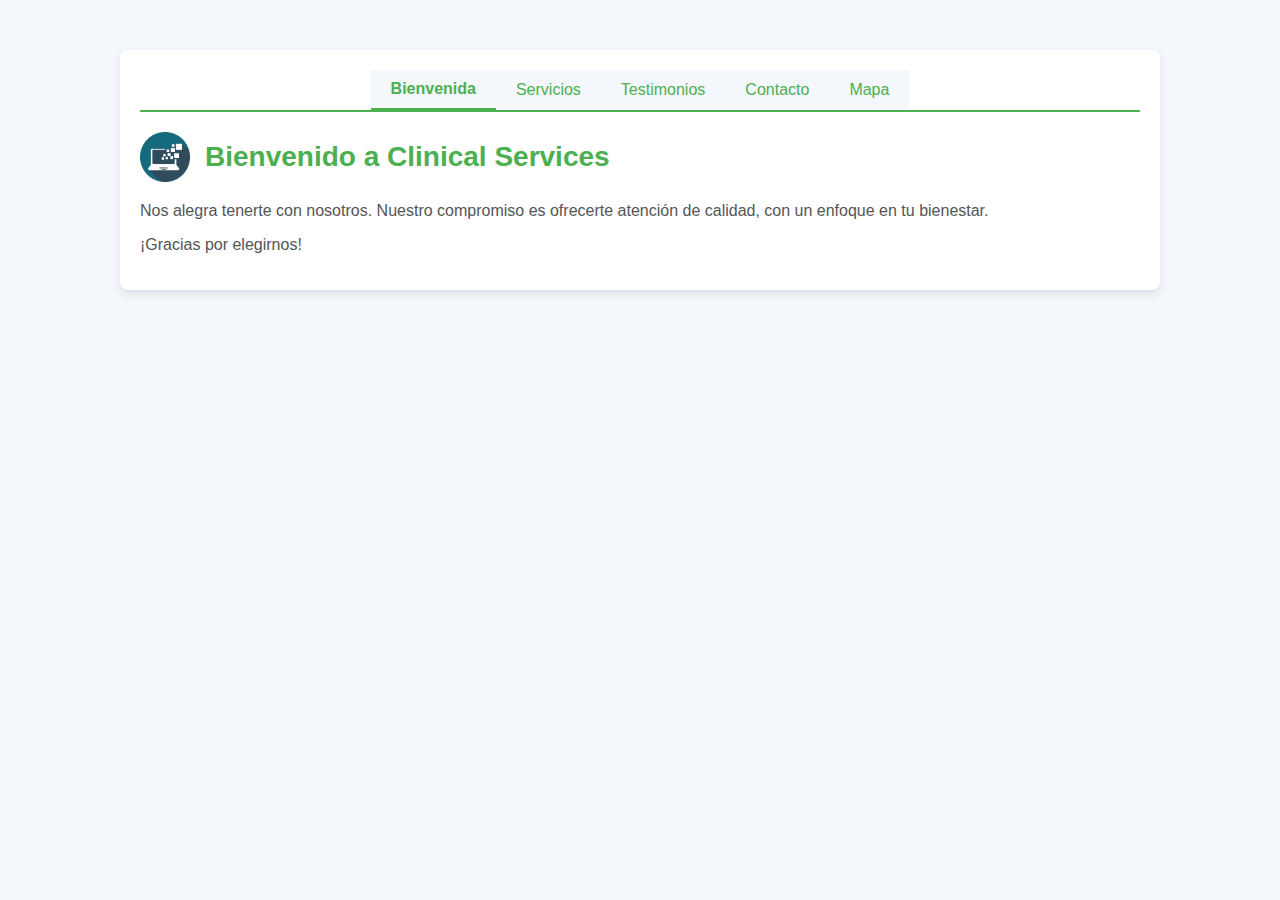
<file: Bienvenida.html>
<!DOCTYPE html>
<html lang="es">
<head>
    <meta charset="UTF-8">
    <meta name="viewport" content="width=device-width, initial-scale=1.0">
    <title>Bienvenido a Clinical Services</title>
    <link rel="stylesheet" href="Css/Bienvenida/Bienvenida.css">
</head>
<body>

    <div class="container">
        <div class="tabs">
            <button class="tab-button active" data-tab="tab1">Bienvenida</button>
            <button class="tab-button" data-tab="tab2">Servicios</button>
            <button class="tab-button" data-tab="tab3">Testimonios</button>
            <button class="tab-button" data-tab="tab4">Contacto</button>
            <button class="tab-button" data-tab="tab5">Mapa</button>
        </div>

        <div id="tab1" class="tab-content active">
            <div class="header-with-logo">
                <img src="Img/Logo-Empresa.png" alt="Logo" class="logo">
                <h2 class="tab-title">Bienvenido a Clinical Services</h2>
            </div>
            <p class="content">Nos alegra tenerte con nosotros. Nuestro compromiso es ofrecerte atención de calidad, con un enfoque en tu bienestar.</p>
            <p class="content">¡Gracias por elegirnos!</p>
        </div>
        
        
        <div id="tab2" class="tab-content">
            <h2 class="tab-title">Registros de Insumos Médicos</h2>
            <ul class="content">
                <li>Registro de implantes quirúrgicos</li>
                <li>Control de insumos médicos</li>
                <li>Inventario de materiales de salud</li>
            </ul>
        </div>
        

        <div id="tab3" class="tab-content">
            <h2 class="tab-title">Lo que dicen nuestros clientes</h2>
            <blockquote class="content">
                "El equipo médico y los implantes proporcionados fueron de la más alta calidad. La atención fue excepcional y me sentí muy seguro durante todo el proceso." 
                <footer>- Carlos Méndez</footer>
            </blockquote>
            <blockquote class="content">
                "Los insumos médicos que adquirimos han mejorado significativamente nuestros procedimientos. El servicio es profesional y confiable." 
                <footer>- Laura Gómez</footer>
            </blockquote>
            <blockquote class="content">
                "Excelente atención en cada fase del proceso, desde la compra de los implantes hasta el seguimiento posterior. Estoy completamente satisfecho." 
                <footer>- Ricardo Fernández</footer>
            </blockquote>
        </div>
        

        <div id="tab4" class="tab-content">
            <h2 class="tab-title">Contáctanos</h2>
            <p class="content">Si tienes alguna consulta, no dudes en contactarnos a <a href="mailto:clinicalservices.css@gmail.com">clinicalservices.css@gmail.com</a></p>
            <div class="social-media">
                <a href="https://www.facebook.com/clinicalservices" target="_blank" class="social-icon">Facebook</a>
                <a href="https://www.instagram.com/clinicalservices" target="_blank" class="social-icon">Instagram</a>
                <a href="https://www.linkedin.com/company/clinicalservices" target="_blank" class="social-icon">LinkedIn</a>
            </div>
        </div>

        <div id="tab5" class="tab-content">
            <h2 class="tab-title">Visítanos</h2>
            <div class="location">
                <iframe src="" width="100%" height="400" frameborder="0" style="border:0;" allowfullscreen="" aria-hidden="false" tabindex="0"></iframe>
            </div>
        </div>
    </div>

    <script src="Script/Bienvenida/Bienvenida.js"></script>
</body>
</html>
</file>
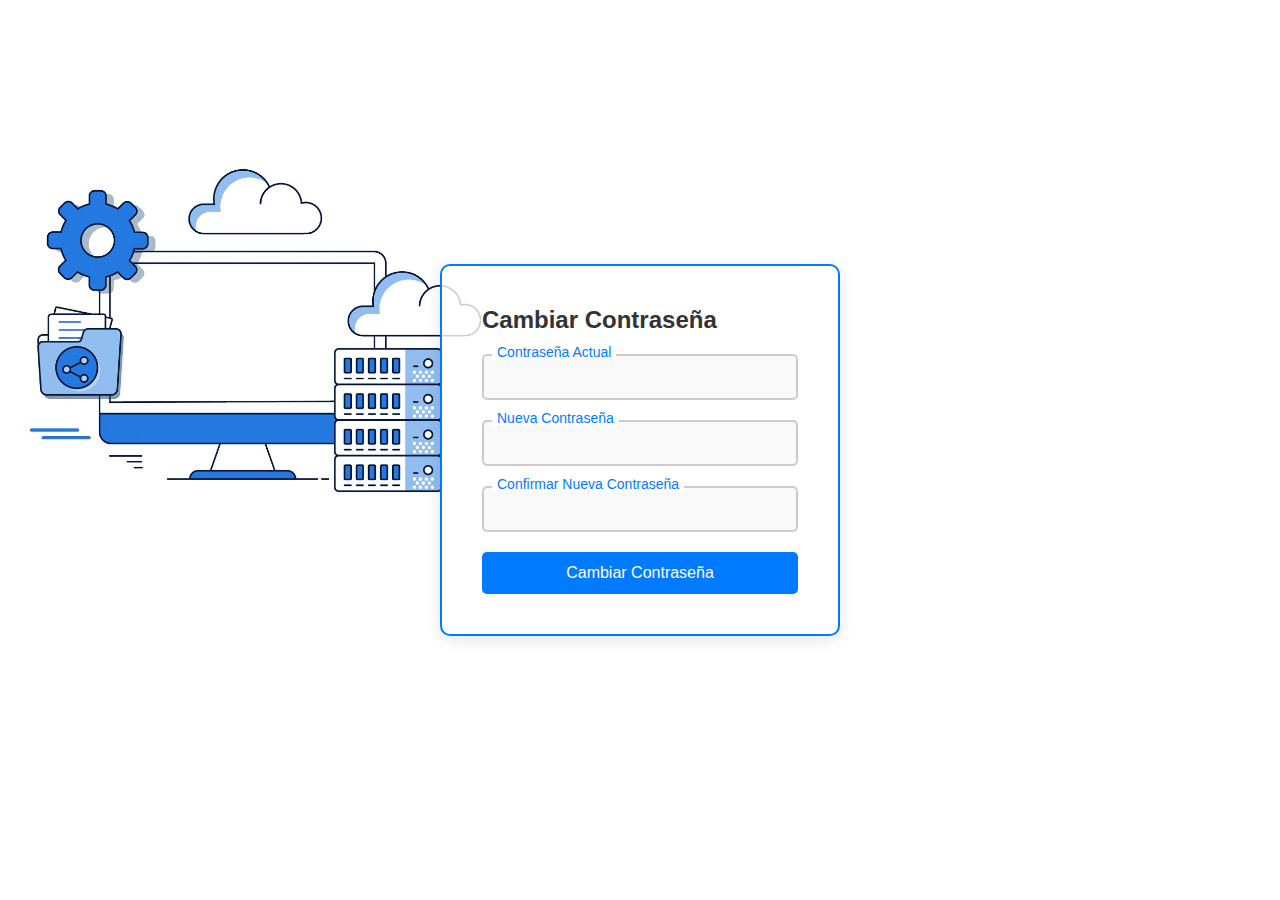
<file: Components/cambiar-Pass.html>
<!DOCTYPE html>
<html lang="es">
<head>
  <meta charset="UTF-8">
  <meta name="viewport" content="width=device-width, initial-scale=1.0">
  <title>Cambiar Contraseña</title>

  <link rel="stylesheet" href="https://cdnjs.cloudflare.com/ajax/libs/font-awesome/6.0.0-beta3/css/all.min.css">
  <link rel="icon" href="data:image/svg+xml,%3Csvg%20xmlns%3D%22http%3A//www.w3.org/2000/svg%22%20width%3D%22100%22%20height%3D%22100%22%3E%3Cpath%20d%3D%22M50%2C0%20C22.385%2C0%200%2C22.385%200%2C50%20C0%2C77.615%2022.385%2C100%2050%2C100%20C77.615%2C100%20100%2C77.615%20100%2C50%20C100%2C22.385%2077.615%2C0%2050%2C0z%22%20fill%3D%22%2333aaff%22%2F%3E%3Cpath%20d%3D%22M41.573%2C33.443%20c-5.564%2C0%20-10.103%2C4.539%20-10.103%2C10.103%20c0%2C5.564%204.539%2C10.103%2010.103%2C10.103%20c5.564%2C0%2010.103%2C-4.539%2010.103%2C-10.103%20c0%2C-5.564%20-4.539%2C-10.103%20-10.103%2C-10.103z%22%20fill%3D%22%23ffffff%22%2F%3E%3C/svg%3E">
  <link rel="stylesheet" href="Css/cambiar-contraseña.css">
</head>
<body>
  <div class="change-password-container">
    <h2>Cambiar Contraseña</h2>
    <form id="change-password-form">
      <div class="input-group">
        <label for="current-password">Contraseña Actual</label>
        <input type="password" id="current-password" name="current-password" required>
      </div>
      <div class="input-group">
        <label for="new-password">Nueva Contraseña</label>
        <input type="password" id="new-password" name="new-password" required>
      </div>
      <div class="input-group">
        <label for="confirm-password">Confirmar Nueva Contraseña</label>
        <input type="password" id="confirm-password" name="confirm-password" required>
      </div>
      <button type="submit" class="login-btn">Cambiar Contraseña</button>
    </form>
    <div class="error-message" id="error-message"></div>
  </div>

</body>
</html>
</file>
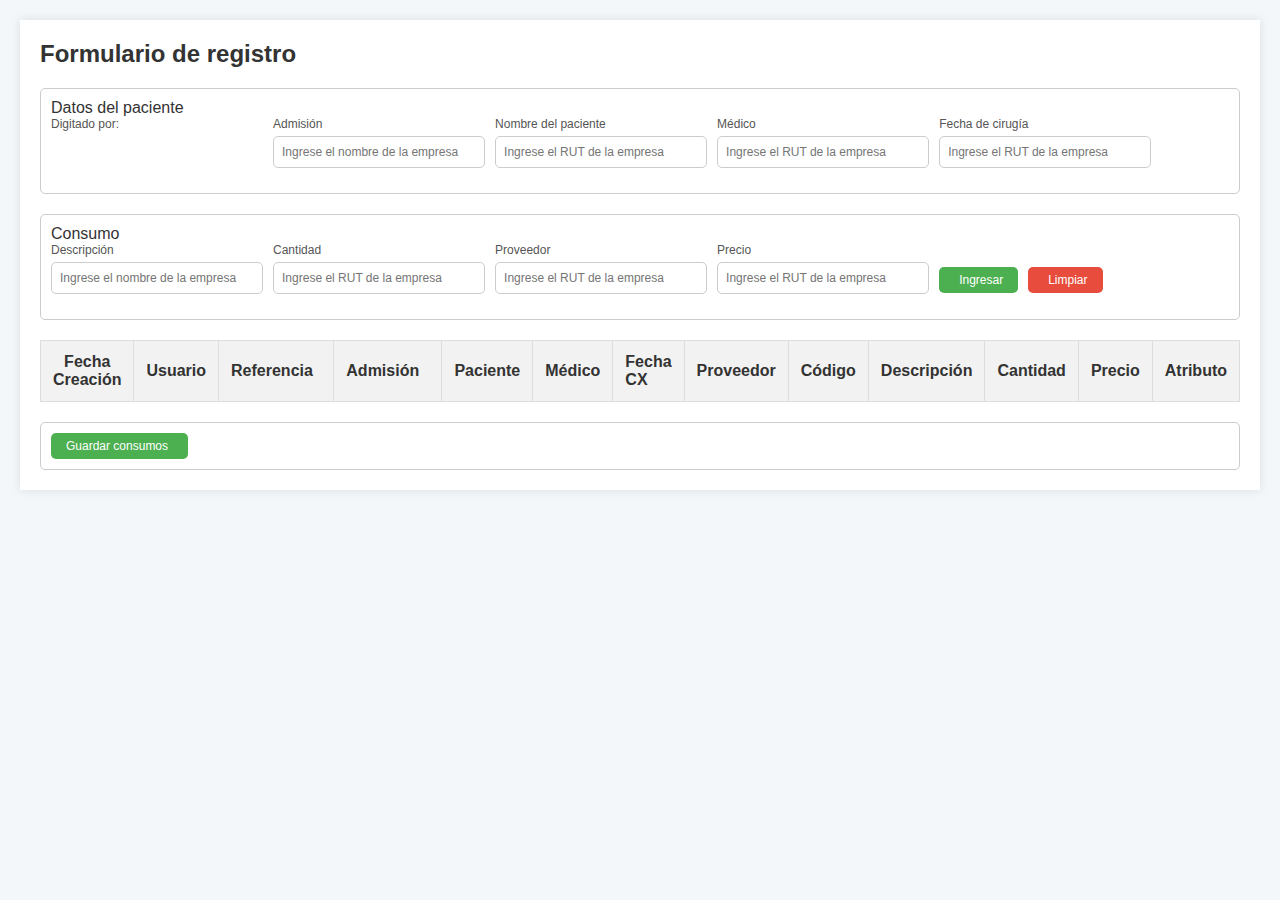
<file: Project-folder/Modulo 2/Ingreso.html>
<!DOCTYPE html>
<html lang="es">
<head>
  <meta charset="UTF-8">
  <meta name="viewport" content="width=device-width, initial-scale=1.0">
  <title>Registro de Pacientes</title>
  <link rel="stylesheet" href="Css/Ingreso/EstiloGeneral.css">
  <link rel="stylesheet" href="Css/Ingreso/Registrar.css">
  <link rel="stylesheet" href="Css/Ingreso/Tabla.css">
  <link rel="stylesheet" href="Css/Ingreso/Download.css">
</head>
<body>

    <div class="container" id="main-container">
        <h2 id="register-title">Formulario de registro</h2>
        <div class="form-registrar-container" id="formRegistrarContainer">
            <p>Datos del paciente</p>

            <div class="form-row-registrar" id="register-row"> 
                <div class="form-group-registrar" id="register-usuario">
                    <label for="registrarUsuario" style="font-size: 12px;">Digitado por:</label>
                    <span id="registrarUsuario" style="font-size: 10px;"></span>
                </div>
                <div class="form-group-registrar" id="register-company">
                    <label for="registrarEmpresas">Admisión</label>
                    <input type="text" id="registrarEmpresas" placeholder="Ingrese el nombre de la empresa" required>
                </div>  
                <div class="form-group-registrar" id="register-rut">
                    <label for="registrarRut">Nombre del paciente</label>
                    <input type="text" id="registrarRut" placeholder="Ingrese el RUT de la empresa" required>
                </div>  
                <div class="form-group-registrar" id="register-rut">
                    <label for="registrarRut">Médico</label>
                    <input type="text" id="registrarRut" placeholder="Ingrese el RUT de la empresa" required>
                </div>  
                <div class="form-group-registrar" id="register-rut">
                    <label for="registrarRut">Fecha de cirugía</label>
                    <input type="text" id="registrarRut" placeholder="Ingrese el RUT de la empresa" required>
                </div> 
            </div> 
        </div>   

        <div class="form-registrar-container" id="formRegistrarContainer">
            <p>Consumo</p>
            <div class="form-row-registrar" id="register-row"> 
                <div class="form-group-registrar" id="register-company">
                    <label for="registrarEmpresas">Descripción</label>
                    <input type="text" id="registrarEmpresas" placeholder="Ingrese el nombre de la empresa" required>
                </div>  
                <div class="form-group-registrar" id="register-rut">
                    <label for="registrarRut">Cantidad</label>
                    <input type="text" id="registrarRut" placeholder="Ingrese el RUT de la empresa" required>
                </div>  
                <div class="form-group-registrar" id="register-rut">
                    <label for="registrarRut">Proveedor</label>
                    <input type="text" id="registrarRut" placeholder="Ingrese el RUT de la empresa" required>
                </div>  
                <div class="form-group-registrar" id="register-rut">
                    <label for="registrarRut">Precio</label>
                    <input type="text" id="registrarRut" placeholder="Ingrese el RUT de la empresa" required>
                </div> 

                <div class="form-group-registrar" id="register-buttons">
                    <div class="bttn-container-registrar" id="register-button-container">
                        <button type="submit" class="btn-guardar-registrar" id="btnGuardar"><i class="fas fa-save"></i> Ingresar</button>
                        <button type="reset" class="btn-cancelar-registrar" id="btnCancelar"><i class="fas fa-times"></i> Limpiar</button>
                    </div>
                </div>
            </div>  
        </div>

        <div class="table-container">
            <table id="registroTabla">
              <thead>
                <tr>
                  <th>Fecha Creación</th>
                  <th>Usuario</th>
                  <th>Referencia</th>
                  <th>Admisión</th>
                  <th>Paciente</th>
                  <th>Médico</th>
                  <th>Fecha CX</th>
                  <th>Proveedor</th>
                  <th>Código</th>
                  <th>Descripción</th>
                  <th>Cantidad</th>
                  <th>Precio</th>
                  <th>Atributo</th>
                </tr>
              </thead>
              <tbody id="tablaCuerpo">
                <!-- Datos ingresados se agregarán aquí -->
              </tbody>
            </table>
          </div>

          <div class="download-container" id="downloadContainer"> 
            <button id="bttnDownload" class="bttn-download">Guardar consumos <i class="fas fa-download"></i></button>
        </div>
    </div>
  <script src=""></script>
</body>
</html>
</file>
<file: Css/Bienvenida/Bienvenida.css>
body {
    font-family: Arial, sans-serif;
    background-color: #f4f7fb;
    color: #333;
    margin: 0;
    padding: 0;
}

.container {
    max-width: 1000px;
    margin: 50px auto;
    padding: 20px;
    background-color: #ffffff;
    border-radius: 8px;
    box-shadow: 0 4px 10px rgba(0, 0, 0, 0.1);
}

/* Logo en la parte superior izquierda */
.logo {
    width: 50px; /* Ajusta el tamaño del logo */
    height: auto;
    margin-right: 15px; /* Espacio entre el logo y el título */
}

/* Nueva clase para el encabezado con logo y título */
.header-with-logo {
    display: flex;
    align-items: center;
    justify-content: flex-start;
    margin-bottom: 20px; /* Espacio entre el logo y el título */
}

.tab-title {
    font-size: 28px;
    color: #4CAF50;
    margin: 0;
}

.tabs {
    display: flex;
    justify-content: center;
    border-bottom: 2px solid #4CAF50;
    margin-bottom: 20px;
    position: relative;
    text-align: center; /* Alinea el texto al centro */
}

.tab-button {
    padding: 10px 20px;
    cursor: pointer;
    background-color: #f4f7fb;
    border: none;
    font-size: 16px;
    color: #4CAF50;
    transition: background-color 0.3s ease;
    display: flex;
    justify-content: center; /* Alinea el contenido de cada botón al centro */
    align-items: center;
}

.tab-button:hover {
    background-color: #e0e0e0;
}

.tab-button.active {
    border-bottom: 2px solid #4CAF50;
    font-weight: bold;
}

.tab-content {
    display: none;
}

.tab-content.active {
    display: block;
}

.content {
    font-size: 16px;
    color: #555;
    text-align: justify;
}

.contact-button {
    padding: 10px 20px;
    background-color: #4CAF50;
    color: white;
    text-decoration: none;
    border-radius: 5px;
    font-size: 16px;
    display: inline-block;
    margin-top: 10px;
}

.contact-button:hover {
    background-color: #45a049;
}

.social-media {
    margin-top: 20px;
    text-align: center;
}

.social-icon {
    text-decoration: none;
    margin-right: 15px;
    color: #333;
    font-size: 18px;
}

.social-icon:hover {
    color: #007bff;
}

.testimonials {
    margin-top: 30px;
    font-style: italic;
}

blockquote {
    border-left: 5px solid #4CAF50;
    padding-left: 15px;
    margin: 10px 0;
}

footer {
    margin-top: 40px;
    text-align: center;
    background-color: #f8f8f8;
    padding: 20px;
}

footer p {
    margin: 5px;
}

footer a {
    text-decoration: none;
    color: #4CAF50;
}

footer a:hover {
    text-decoration: underline;
}

.location {
    margin-top: 40px;
}

.location iframe {
    width: 100%;
    height: 400px;
    border: 0;
}

@media (max-width: 768px) {
    .container {
        padding: 15px;
    }

    .tab-title {
        font-size: 24px;
    }

    .content {
        font-size: 16px;
    }
}
</file>
<file: Components/Css/cambiar-contraseña.css>
* {
    margin: 0;
    padding: 0;
    box-sizing: border-box;
  }

  body {
      font-family: 'Arial', sans-serif;
      background: url('../../Img/Cambio-Contraseña.jpg') no-repeat center center fixed;
      background-size: 40%;
      background-position: 0px 120px;
      display: flex;
      justify-content: center;
      align-items: center;
      height: 100vh;
      color: #333;
  }

  .change-password-container {
      background-color: rgba(255, 255, 255, 0.8);
      border-radius: 10px;
      box-shadow: 0 4px 15px rgba(0, 0, 0, 0.1);
      padding: 40px;
      width: 100%;
      max-width: 400px;
      border: 2px solid #007BFF; /* Agrega un borde de 2px de color azul */
  }


  .header {
    display: flex;
    align-items: center;
    justify-content: center;
    margin-bottom: 30px;
  }

  h2 {
    text-align: left;
    color: #333;
    margin: 0;
    font-size: 24px;
    margin-bottom: 20px; /* Agrega el espacio entre el título y el formulario */
  }

  .input-group {
    margin-bottom: 20px;
    position: relative;
    display: flex;
    align-items: center;
  }

  .input-group input {
    width: 100%;
    padding: 12px 20px;
    border: 2px solid #ccc;
    border-radius: 5px;
    font-size: 16px;
    background-color: #f9f9f9;
    transition: border-color 0.3s, box-shadow 0.3s;
  }

  .input-group input:focus {
    border-color: #007BFF;
    box-shadow: 0 0 8px rgba(0, 123, 255, 0.5);
    outline: none;
  }

  .input-group label {
    position: absolute;
    top: -10px;
    left: 10px;
    font-size: 14px;
    color: #007BFF;
    background-color: #fff;
    padding: 0 5px;
  }

  .login-btn {
    width: 100%;
    padding: 12px;
    background-color: #007BFF;
    color: #fff;
    border: none;
    border-radius: 5px;
    font-size: 16px;
    cursor: pointer;
    transition: background-color 0.3s;
  }

  .login-btn:hover {
    background-color: #0056b3;
  }

  .footer {
    text-align: center;
    margin-top: 20px;
    font-size: 14px;
    color: #777;
  }

  .footer p {
    margin: 5px;
  }

  .footer a {
    text-decoration: none;
    color: #4CAF50;
  }

  .footer a:hover {
    text-decoration: underline;
  }

  .error-message {
    color: red;
    font-size: 12px;
    text-align: center;
  }
</file>
<file: Project-folder/Modulo 2/Css/Ingreso/EstiloGeneral.css>
* {
    margin: 0;
    padding: 0;
    box-sizing: border-box;
}

body {
    font-family: Arial, sans-serif;
    background-color: #f4f7fa;
    color: #333;
    padding: 20px;
}

.container {
    max-width: 1600px;
    margin: 0 auto;
    padding: 20px;
    background-color: #fff;
    box-shadow: 0 0 10px rgba(0, 0, 0, 0.1);
    overflow: hidden;
}

.container i {
    margin-left: 5px;
    color: #4CAF50;
}

h1 {
    font-size: 20px;
    margin-bottom: 10px;
    color: #333;
    display: flex;
    align-items: center;
}

.division {
    border-bottom: 2px solid #ccc;
    margin-top: 20px;
}

.hidden {
    display: none !important;
}
</file>
<file: Project-folder/Modulo 2/Css/Ingreso/Registrar.css>
.form-registrar-container {
    margin-top: 20px;
    padding: 10px;
    border: 1px solid #ccc;
    border-radius: 5px;
    background-color: #fff;
}

.form-registrar-container h2 {
    font-size: 18px;
    margin-bottom: 15px;
    color: #333;
}

.form-row-registrar {
    display: flex;
    gap: 10px;
    align-items: flex-start;
    flex-wrap: wrap;
}

.form-group-registrar {
    width: 18%;
    min-width: 200px;
    margin-bottom: 15px;
}

.form-group-registrar label {
    display: block;
    font-size: 12px;
    margin-bottom: 5px;
    color: #555;
}

.form-group-registrar input{
    width: 100%;
    padding: 8px;
    font-size: 12px;
    border: 1px solid #ccc;
    border-radius: 5px;
    transition: border-color 0.3s ease, box-shadow 0.3s ease;
    background-color: #fff;
    color: #333;
    box-sizing: border-box;
}

.form-group-registrar select{
    width: 100%;
    padding: 8px;
    font-size: 12px;
    border: 1px solid #ccc;
    border-radius: 5px;
    transition: border-color 0.3s ease, box-shadow 0.3s ease;
    background-color: #fff;
    color: #333;
    box-sizing: border-box;
}

.form-group-registrar input:focus{
    border-color: #4CAF50;
    box-shadow: 0 0 10px rgba(76, 175, 80, 0.8);
    outline: none;
}

.form-group-registrar select:focus{
    border-color: #4CAF50;
    box-shadow: 0 0 10px rgba(76, 175, 80, 0.8);
    outline: none;
}

.bttn-container-registrar{
    display: flex;
    gap: 10px;
    align-items: flex-start;
    flex-wrap: wrap;
    margin-top: 24px;
}

.btn-guardar-registrar {
    padding: 6px 15px;
    font-size: 12px;
    background-color: #4CAF50;
    color: white;
    border: none;
    border-radius: 5px;
    cursor: pointer;
}

.btn-guardar-registrar:hover {
    background-color: #45a049;
}

.btn-guardar-registrar i {
    color: white;
}

.btn-cancelar-registrar {
    padding: 6px 15px;
    font-size: 12px;
    background-color: #e74c3c;
    color: white;
    border: none;
    border-radius: 5px;
    cursor: pointer;
}

.btn-cancelar-registrar:hover {
    background-color: #c0392b;
}

.btn-cancelar-registrar i {
    color: white;
}
</file>
<file: Project-folder/Modulo 2/Css/Ingreso/Tabla.css>
.table-container {
    margin-top: 20px;
    width: 100%;
    overflow-x: auto; /* Para permitir desplazamiento horizontal si es necesario */
  }
  
  table {
    width: 100%;
    border-collapse: collapse;
  }
  
  table, th, td {
    border: 1px solid #ddd;
  }
  
  th, td {
    padding: 12px;
    text-align: left;
  }
  
  th {
    background-color: #f2f2f2;
    font-weight: bold;
  }
  
  td {
    background-color: #ffffff;
  }
  
  tr:nth-child(even) td {
    background-color: #f9f9f9;
  }
  
  td:first-child, th:first-child {
    text-align: center;
  }
  
  td:nth-child(3), td:nth-child(4), th:nth-child(3), th:nth-child(4) {
    width: 150px; /* Puedes ajustar el tamaño de las columnas de Admisión y Paciente */
  }
</file>
<file: Project-folder/Modulo 2/Css/Ingreso/Download.css>
.download-container {
    margin-top: 20px;
    padding: 10px;
    border: 1px solid #ccc;
    border-radius: 5px;
    background-color: #fff;
    display: flex;
    align-items: center;
    gap: 10px;
}

.bttn-download {
    background-color: #4CAF50;
    color: white;
    padding: 6px 15px;
    border: none;
    border-radius: 5px;
    font-size: 12px;
    cursor: pointer;
    transition: background-color 0.3s ease;
}

.bttn-download i {
    color: white;
}

.bttn-download:hover {
    background-color: #45a049;
}

.bttn-download:focus {
    outline: none;
    box-shadow: 0 0 5px rgba(0, 0, 0, 0.2);
}

.bttn-import {
    background-color: #4CAF50;
    color: white;
    padding: 6px 15px;
    border: none;
    border-radius: 5px;
    font-size: 12px;
    cursor: pointer;
    transition: background-color 0.3s ease;
}

.bttn-import i {
    color: white;
}

.bttn-import:hover {
    background-color: #45a049;
}

.bttn-import:focus {
    outline: none;
    box-shadow: 0 0 5px rgba(0, 0, 0, 0.2);
}
</file>
